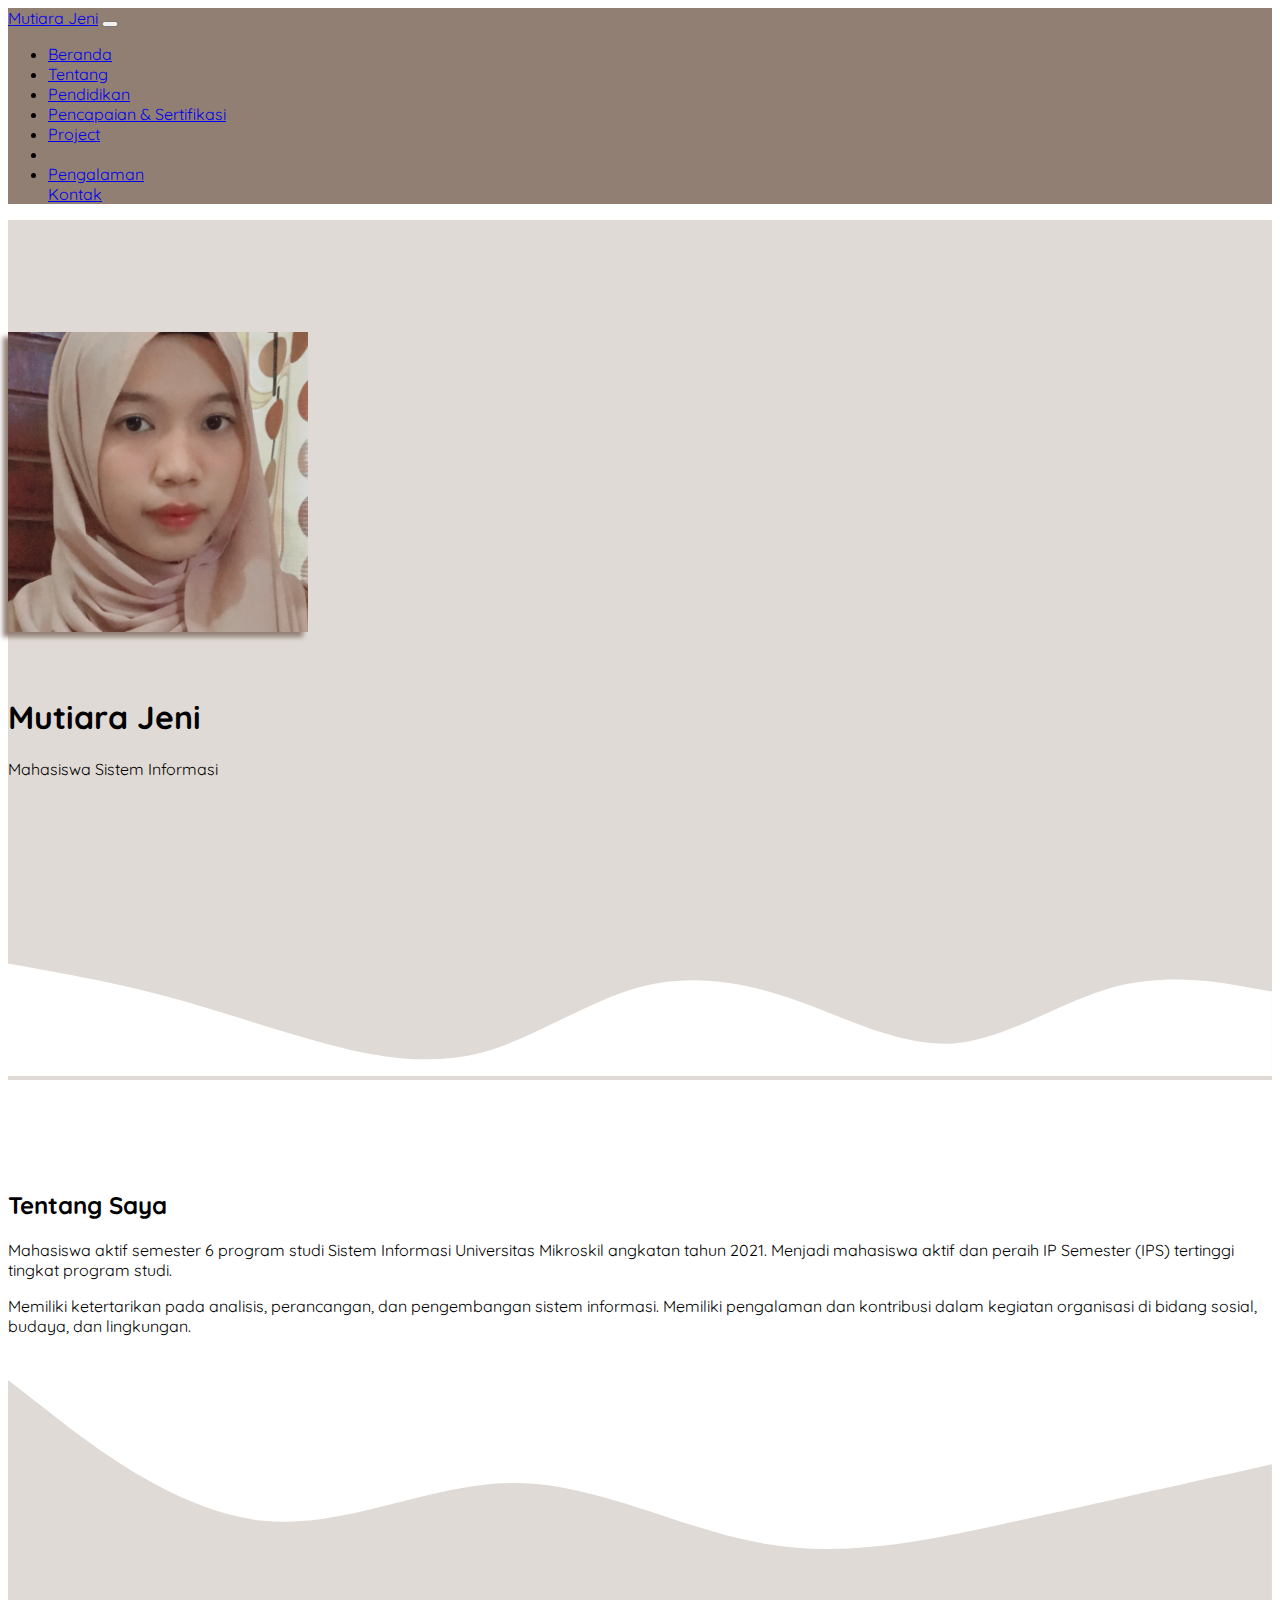
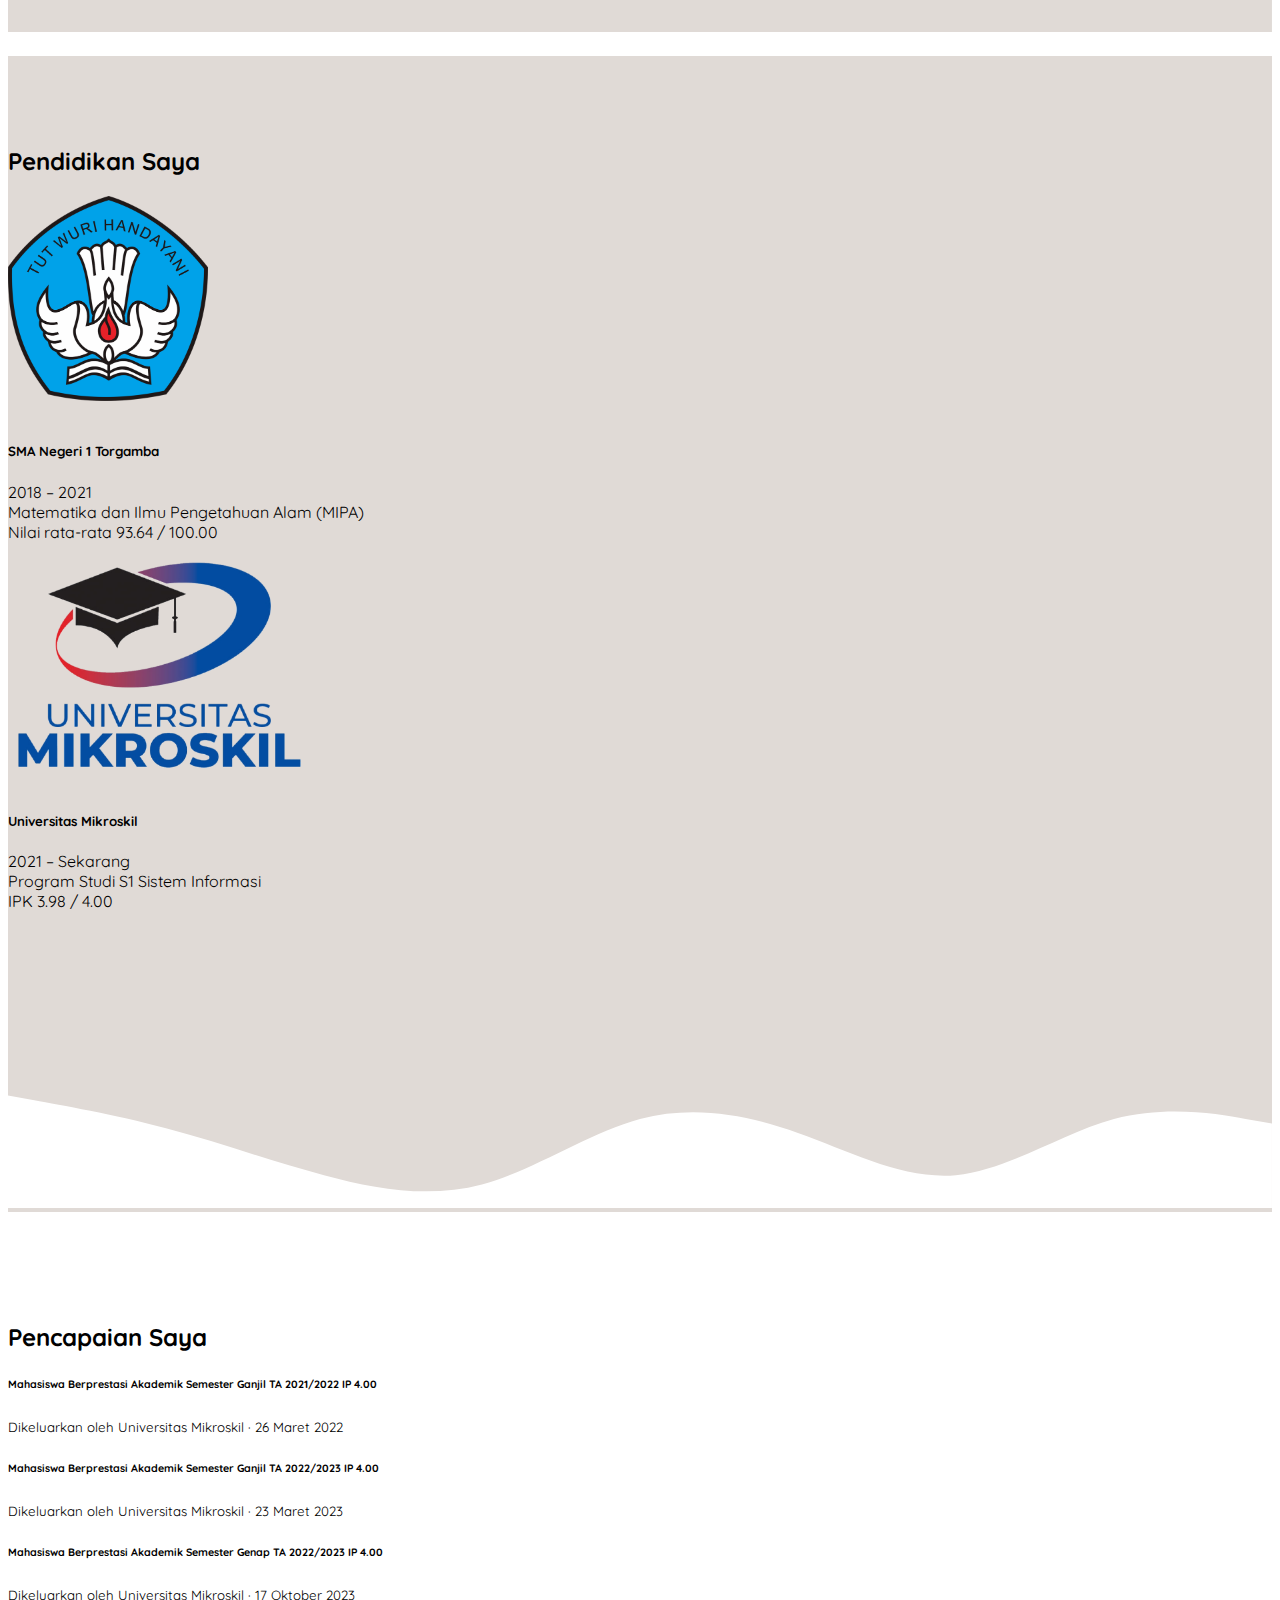
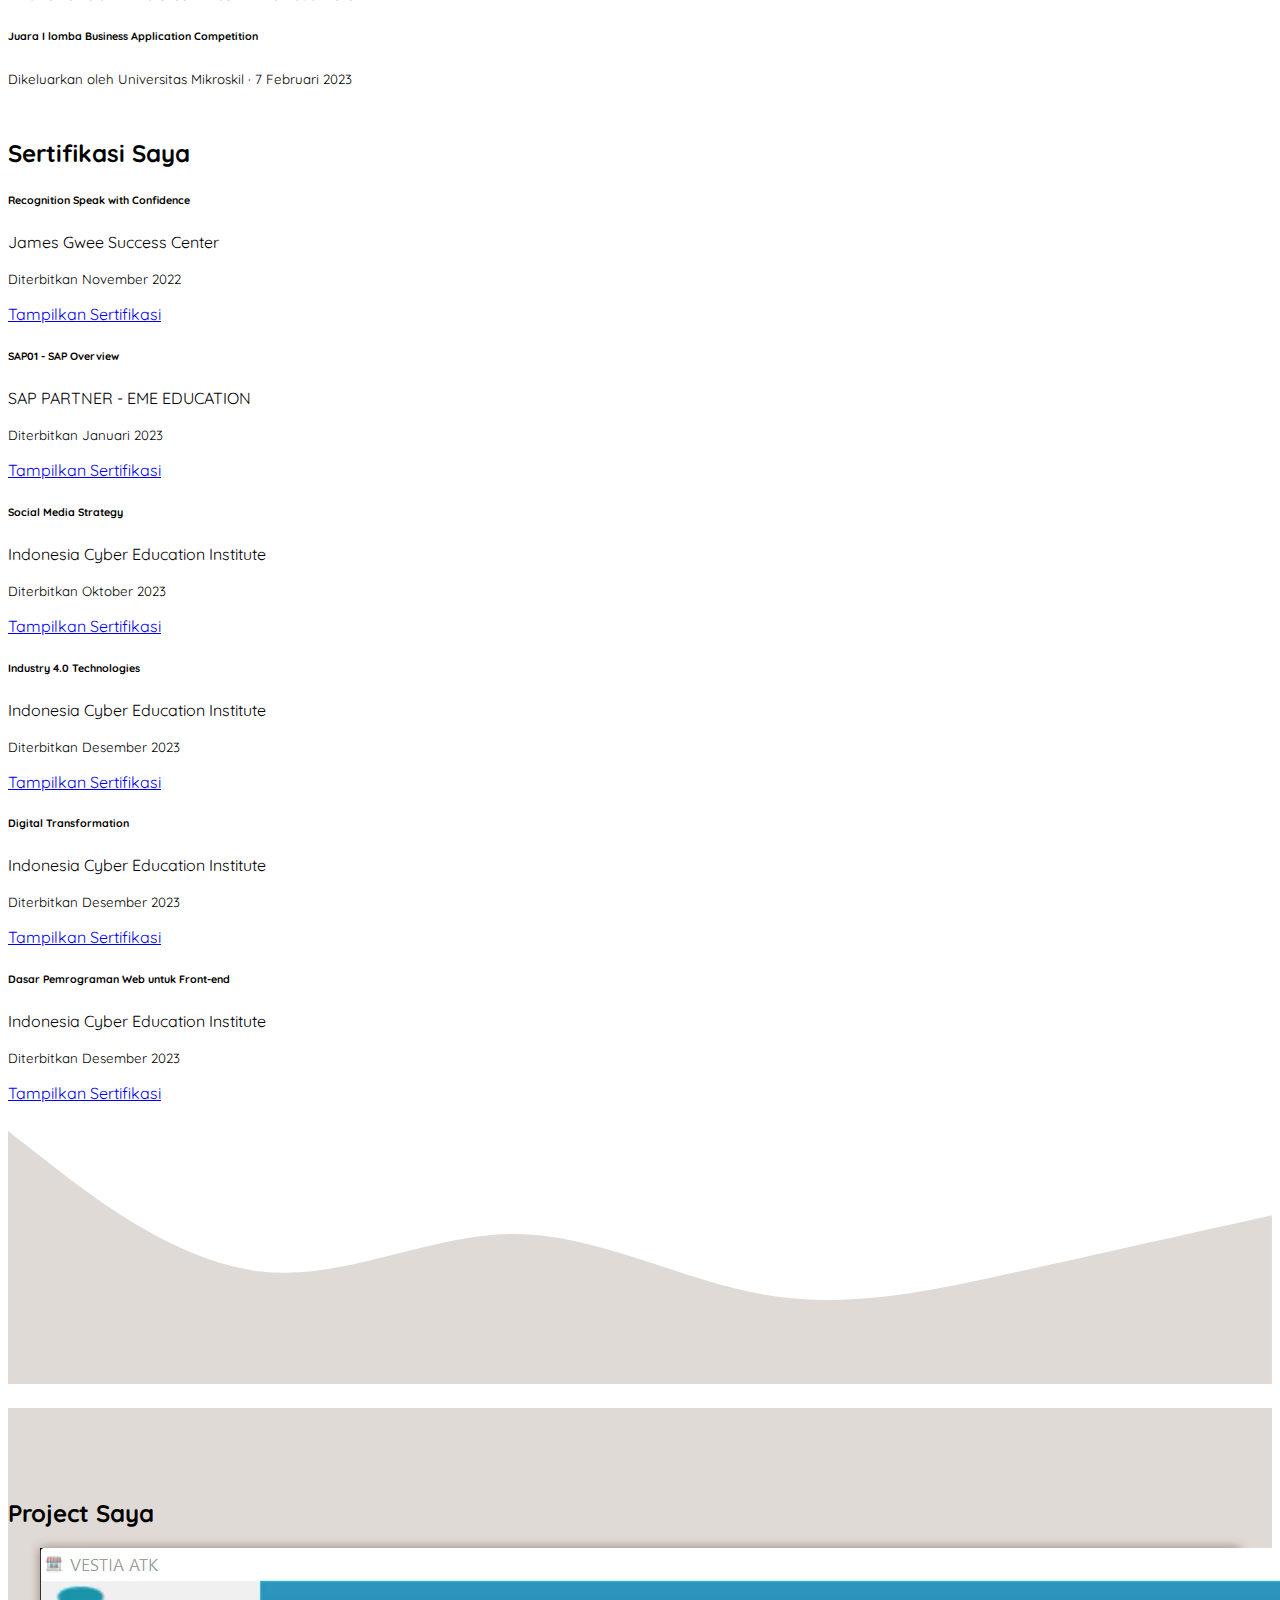
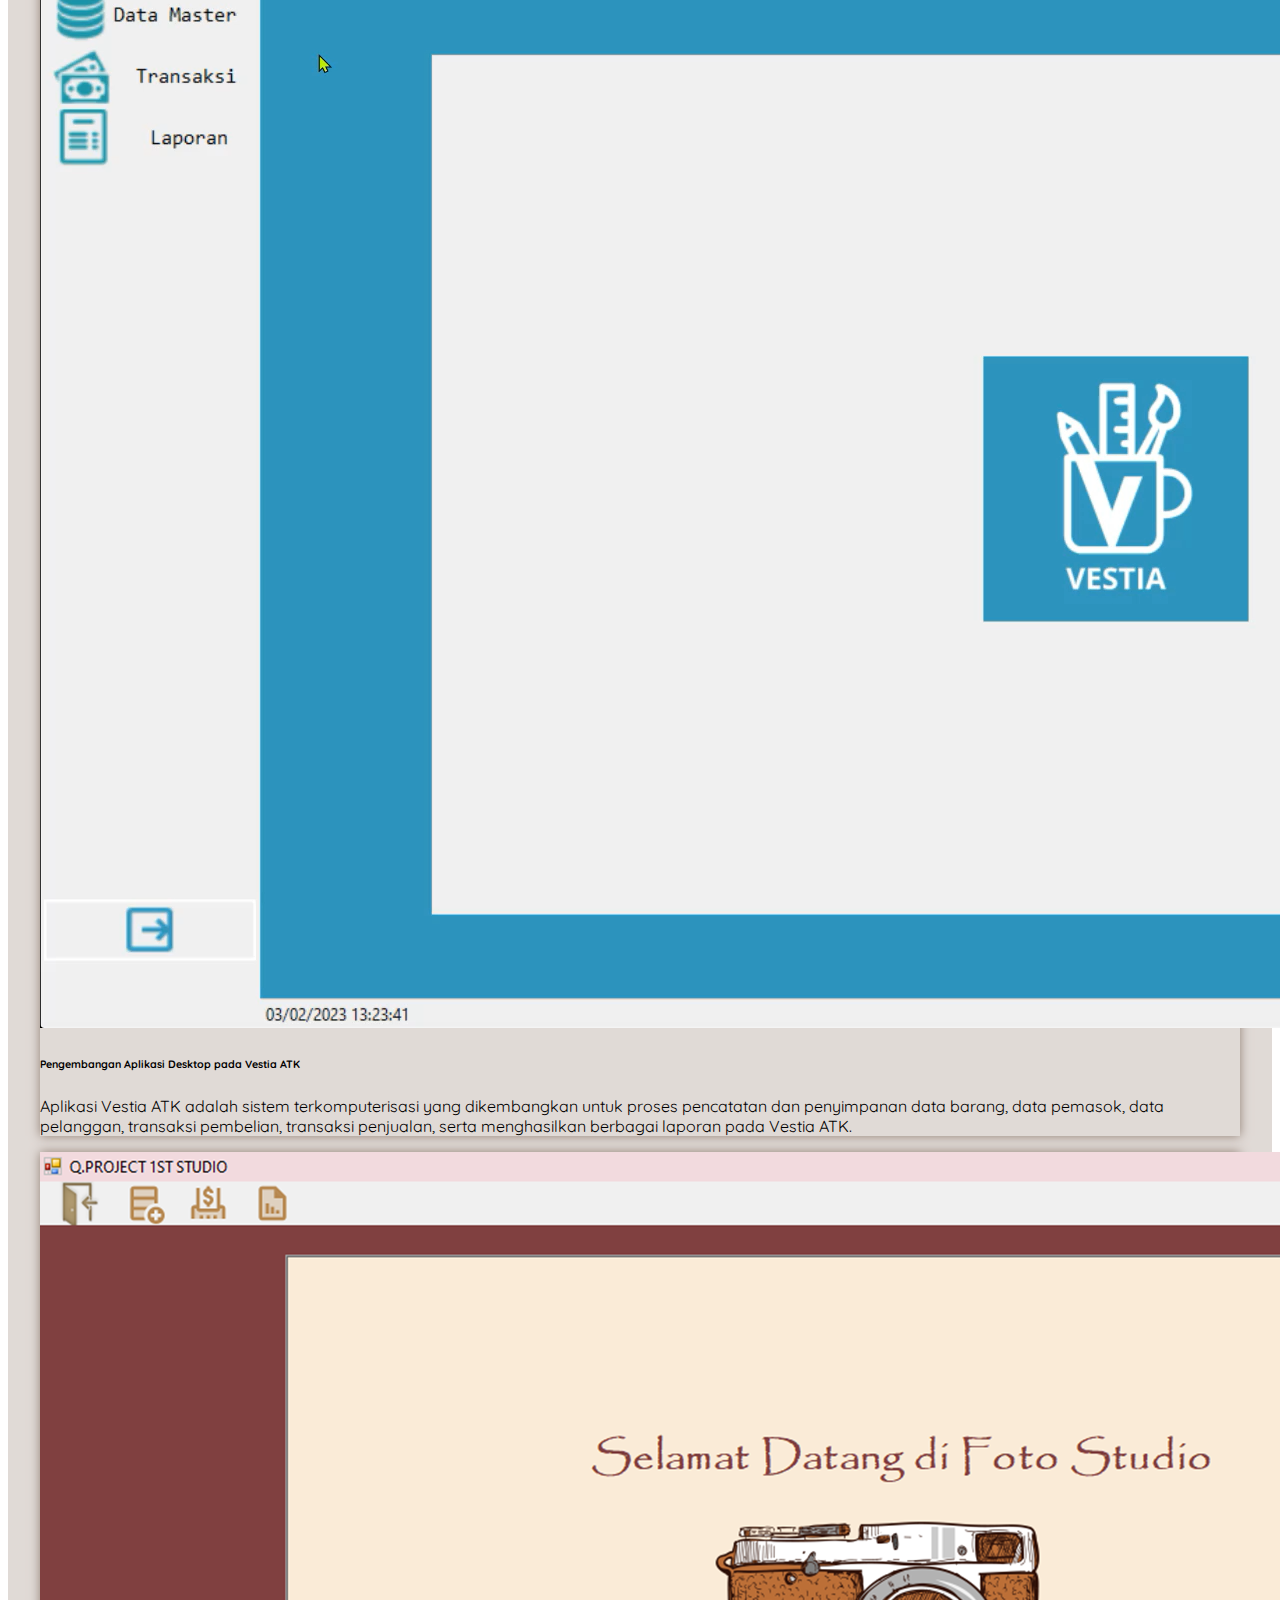
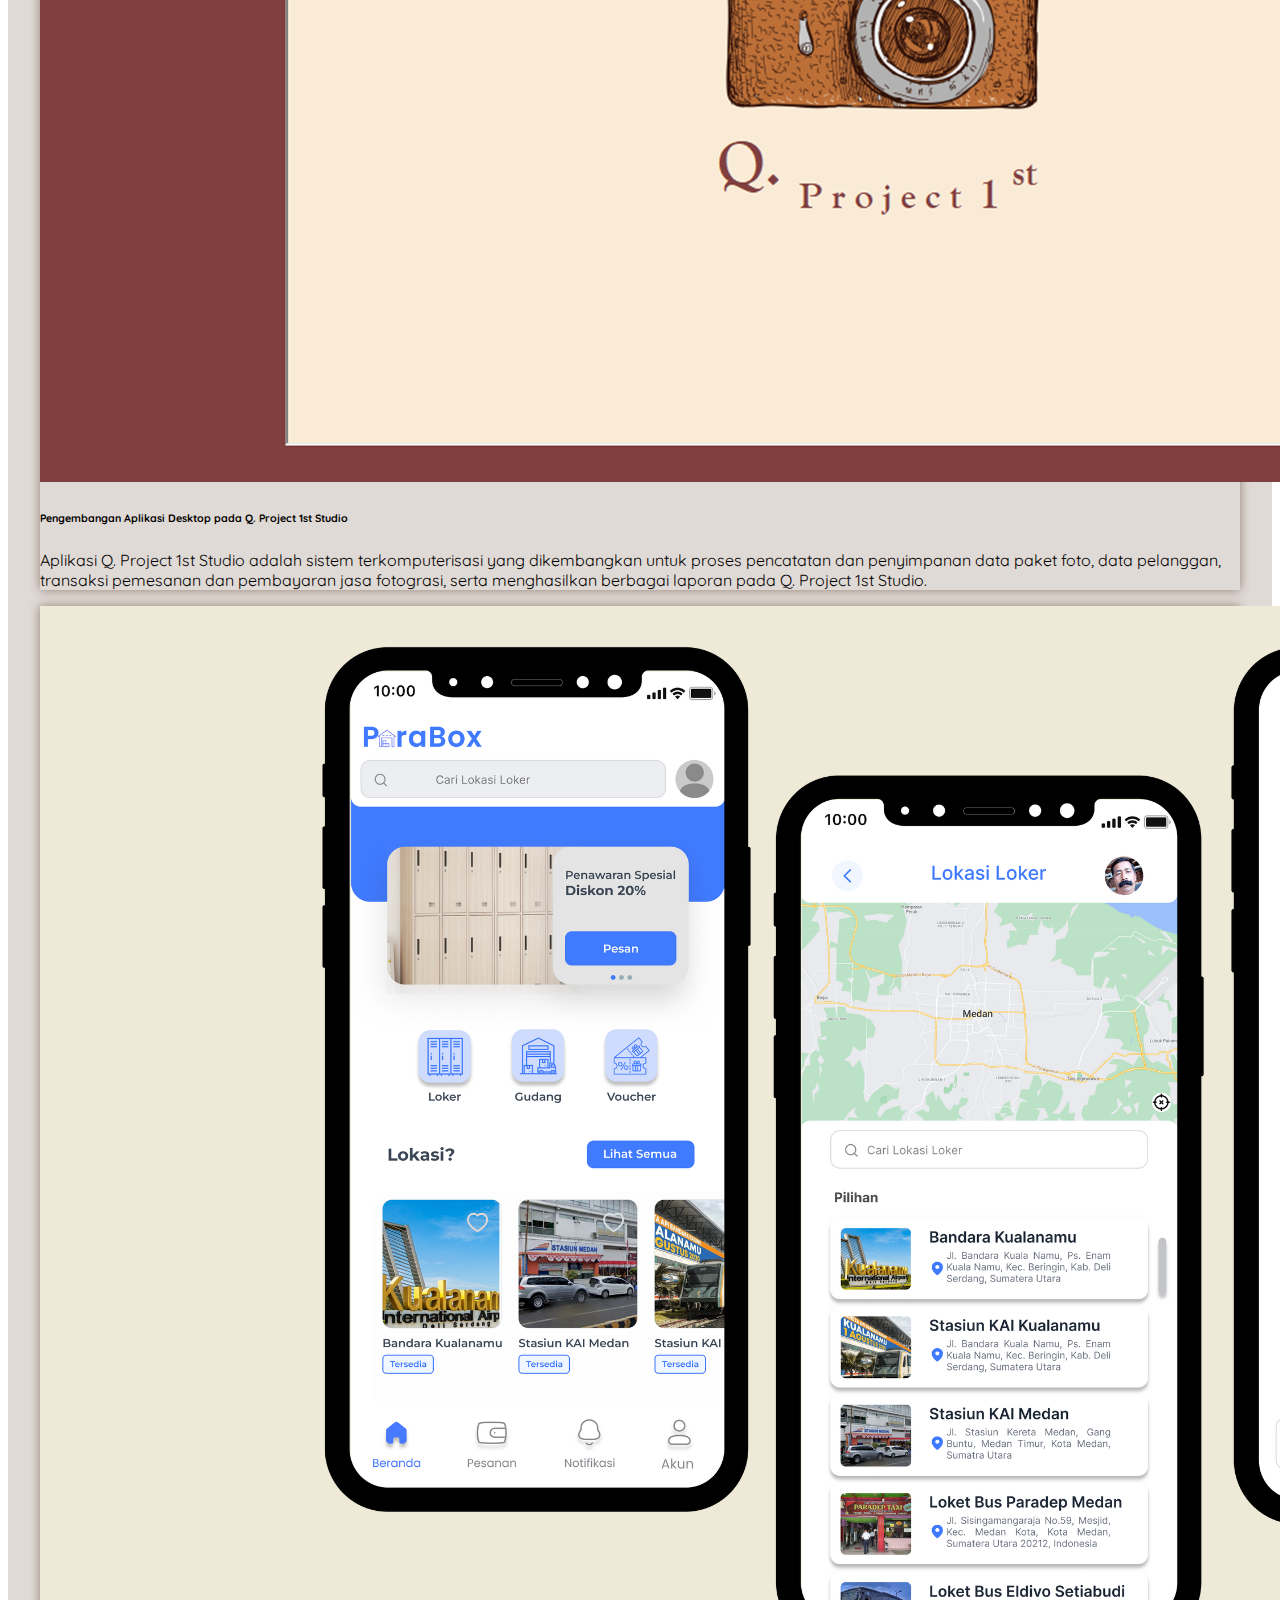
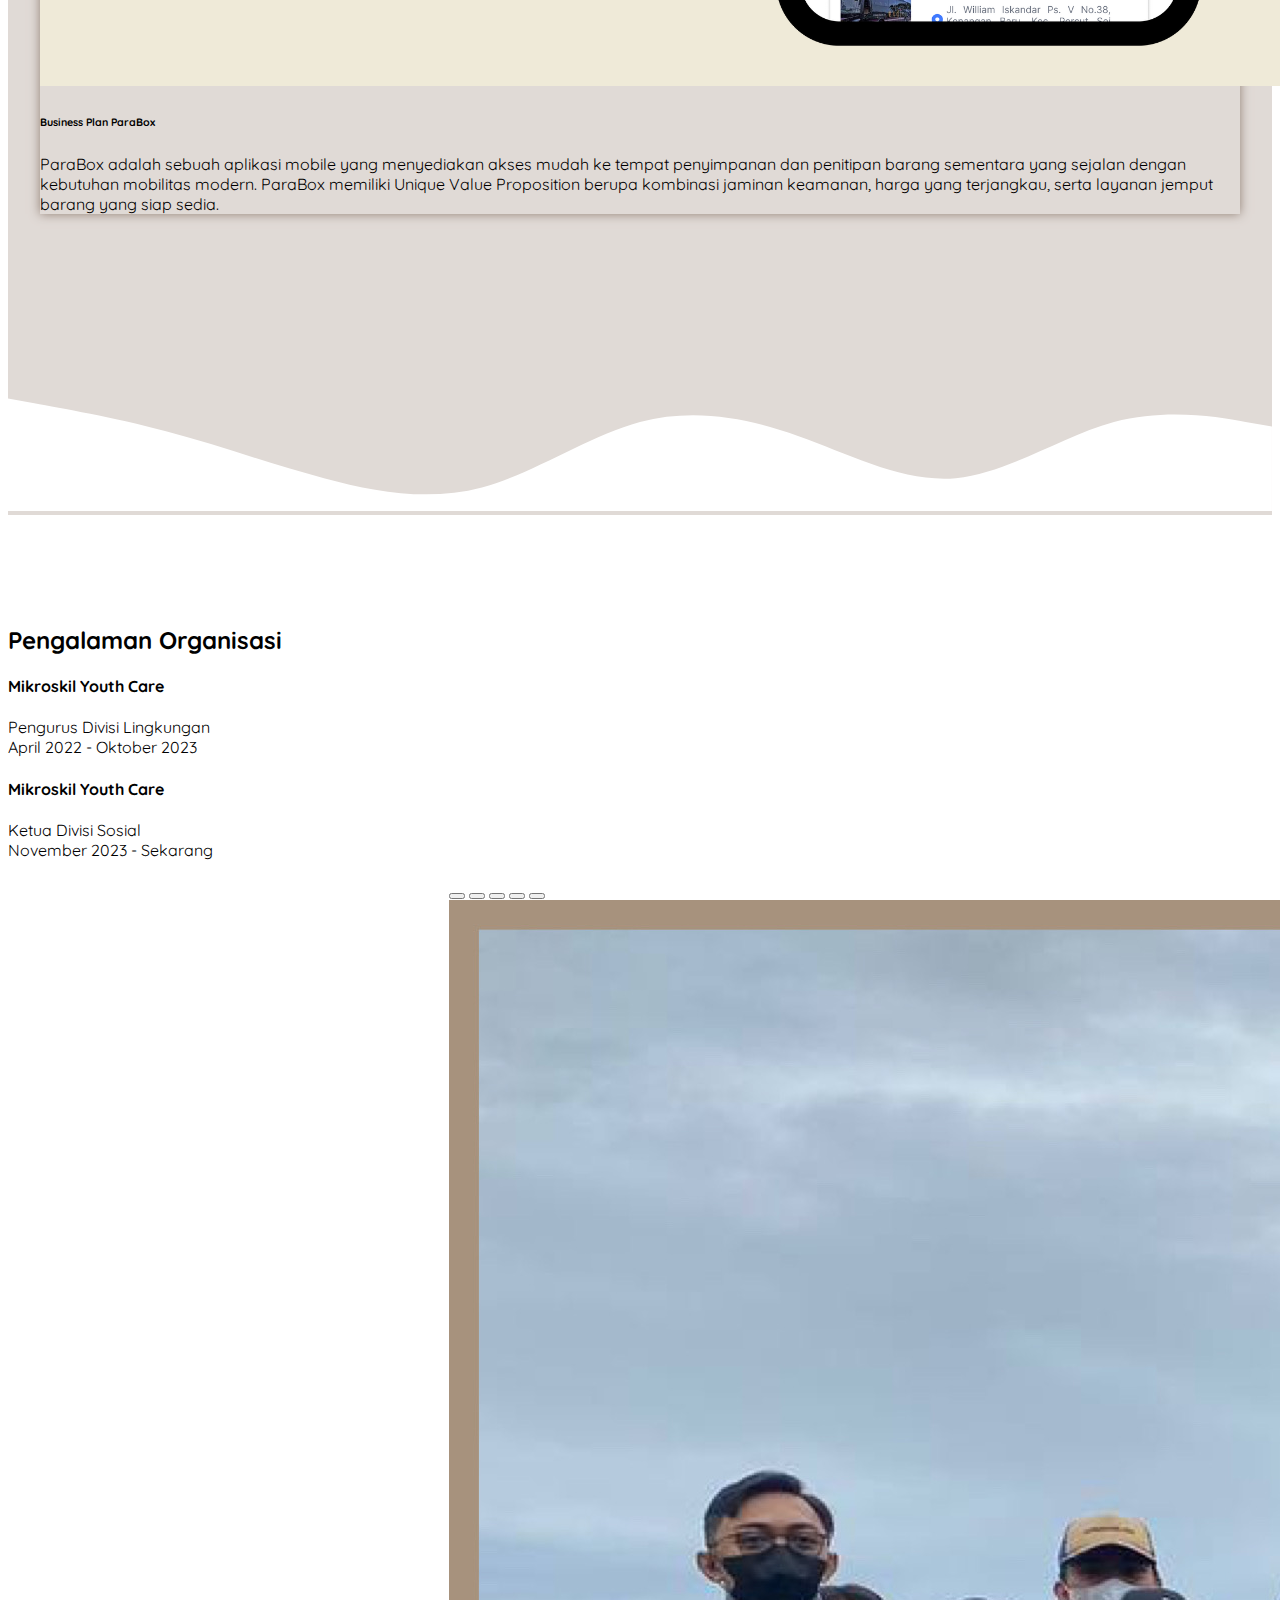
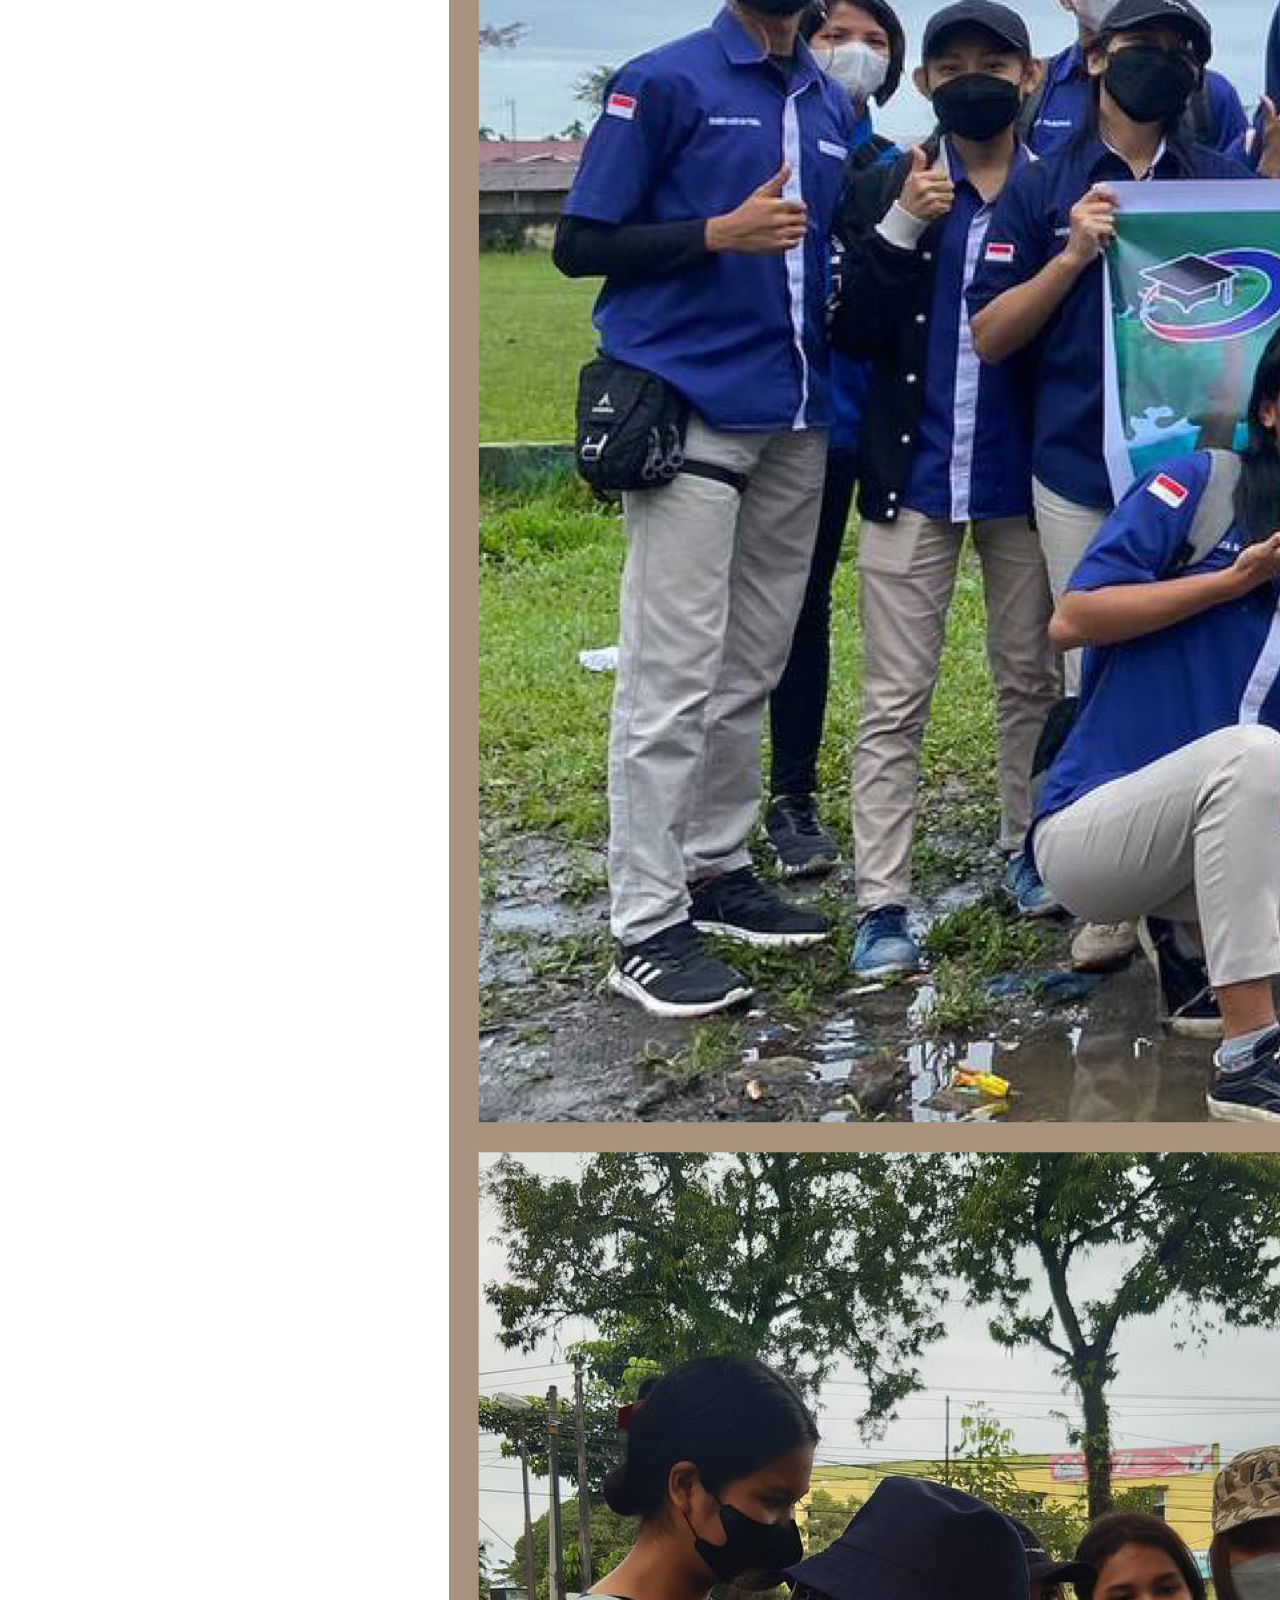
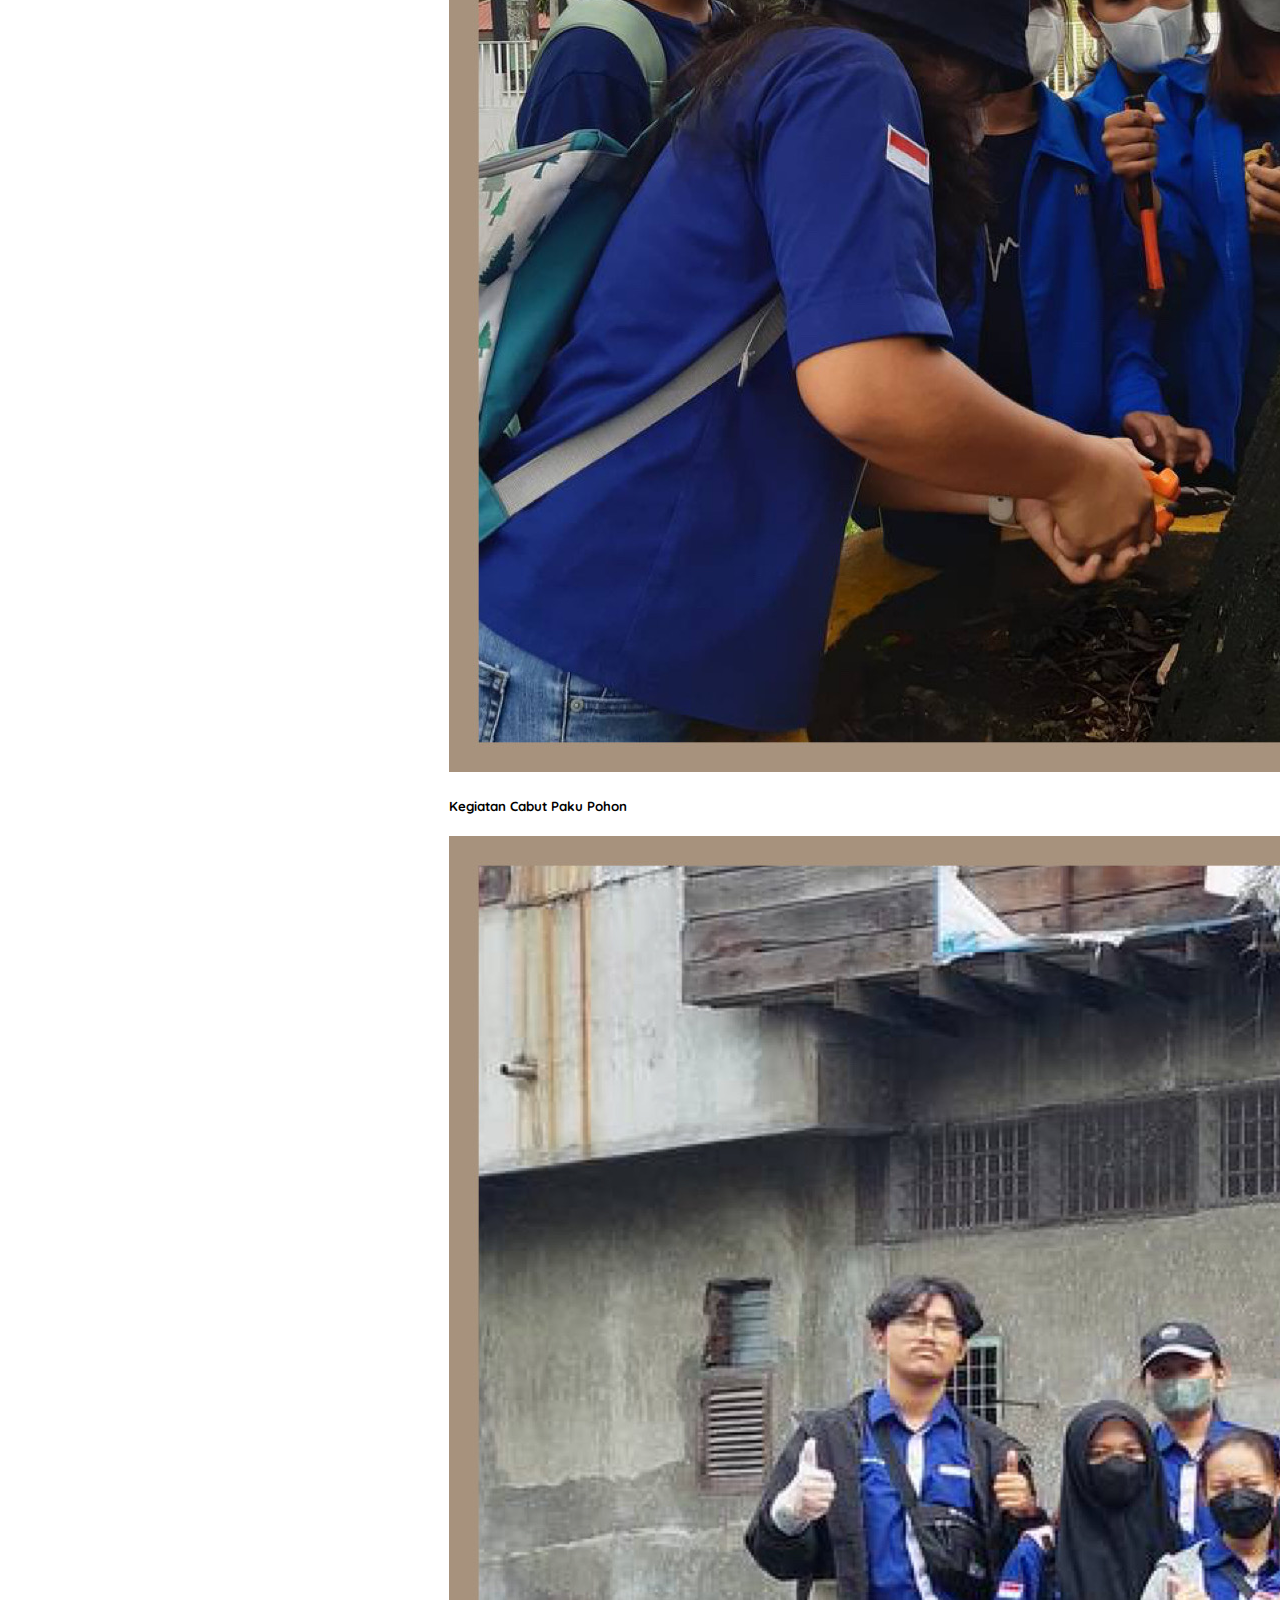
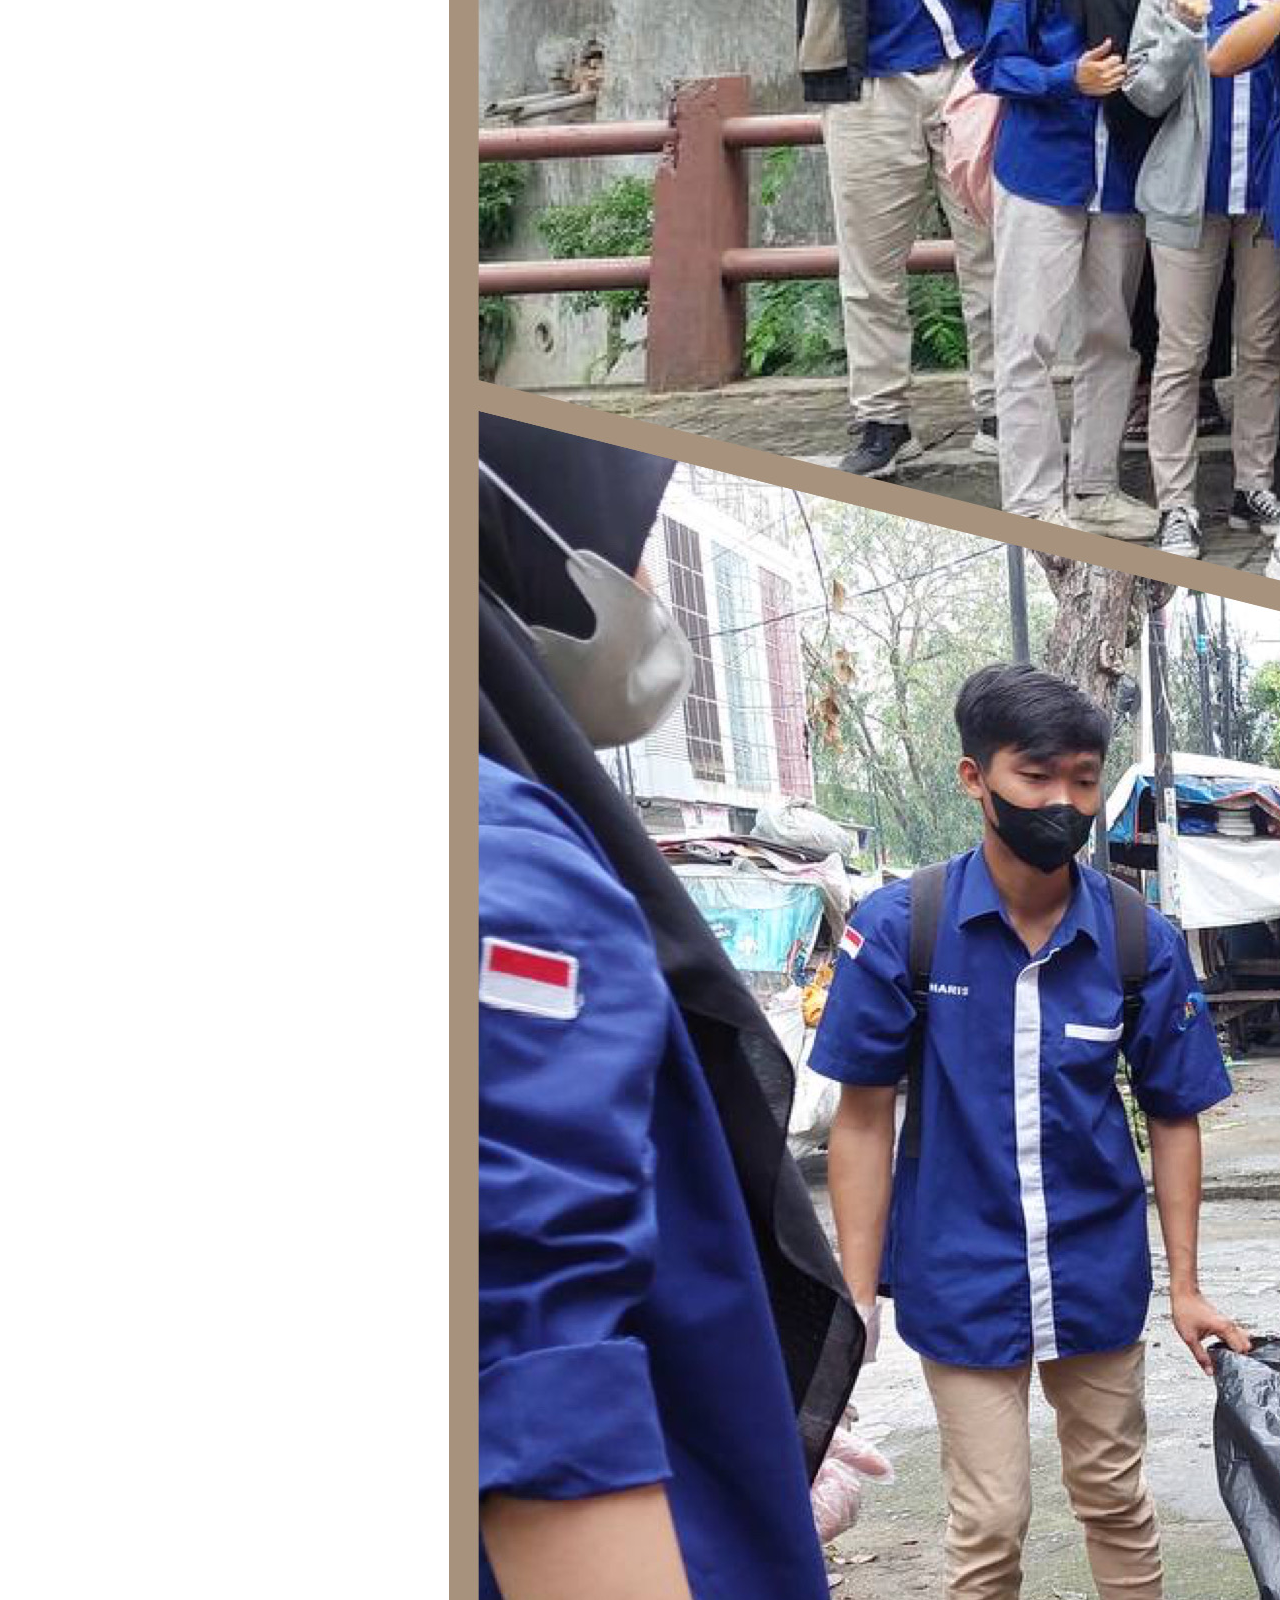
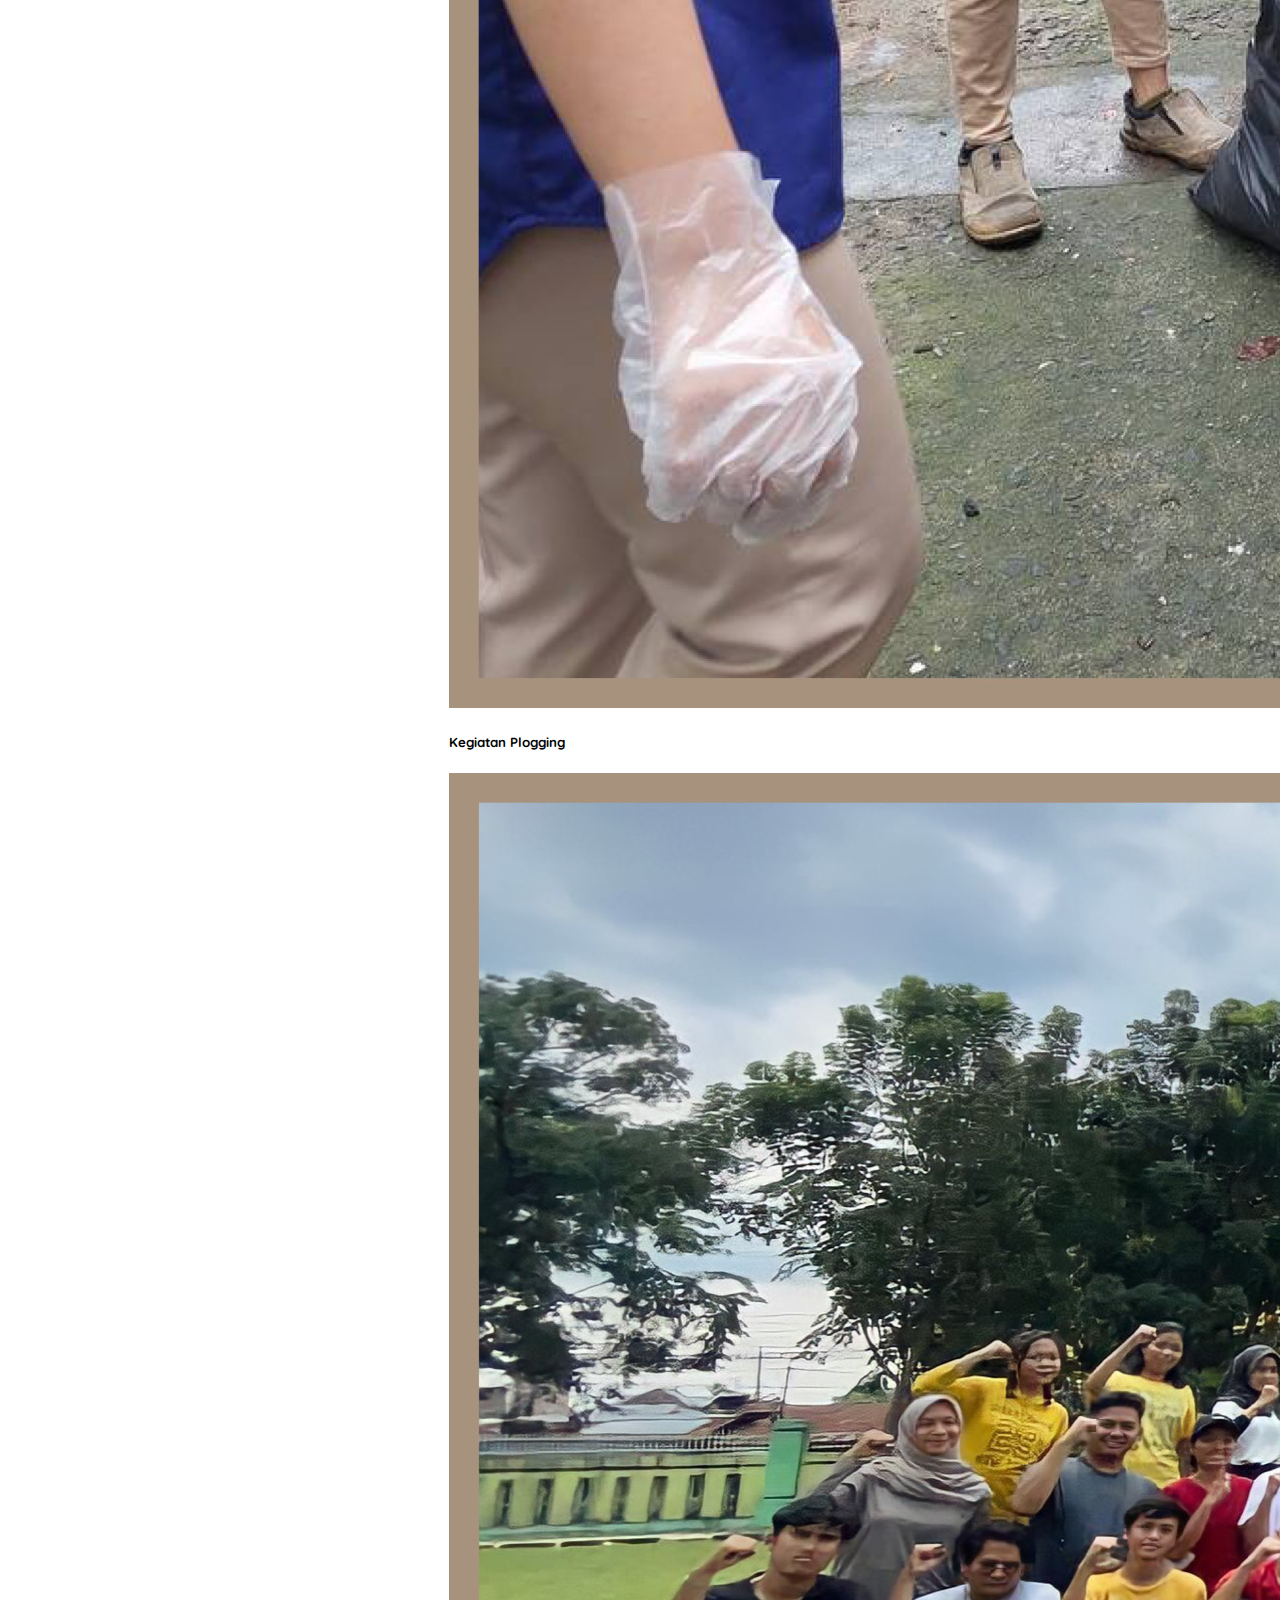
<file: index.html>
<!doctype html>
<html lang="en">

<head>
    <!-- Required meta tags -->
    <meta charset="utf-8">
    <meta name="viewport" content="width=device-width, initial-scale=1">

    <!-- Bootstrap CSS -->
    <link href="https://cdn.jsdelivr.net/npm/bootstrap@5.0.2/dist/css/bootstrap.min.css" rel="stylesheet"
        integrity="sha384-EVSTQN3/azprG1Anm3QDgpJLIm9Nao0Yz1ztcQTwFspd3yD65VohhpuuCOmLASjC" crossorigin="anonymous">

    <title>My Portofolio</title>

    <!-- Bootstrap Icons -->
    <link rel="stylesheet" href="https://cdn.jsdelivr.net/npm/bootstrap-icons@1.11.3/font/bootstrap-icons.min.css">

    <!-- mycss -->
    <link rel="stylesheet" href="style.css">

    <link rel="preconnect" href="https://fonts.googleapis.com">
    <link rel="preconnect" href="https://fonts.gstatic.com" crossorigin>
    <link href="https://fonts.googleapis.com/css2?family=Quicksand:wght@300..700&display=swap" rel="stylesheet">

    <style>
        * {
            font-family: "Quicksand", sans-serif;
        }
    </style>
</head>

<body id="beranda">
    <!-- Navbar -->
    <nav class="navbar navbar-expand-lg navbar-dark shadow-lg fixed-top" style="background-color: #917f74; ">
        <div class="container-fluid">
            <a class="navbar-brand" href="#">Mutiara Jeni</a>
            <button class="navbar-toggler" type="button" data-bs-toggle="collapse" data-bs-target="#navbarNav"
                aria-controls="navbarNav" aria-expanded="false" aria-label="Toggle navigation">
                <span class="navbar-toggler-icon"></span>
            </button>
            <div class="collapse navbar-collapse" id="navbarNav">
                <ul class="navbar-nav ms-auto">
                    <li class="nav-item">
                        <a class="nav-link active" aria-current="page" href="#beranda">Beranda</a>
                    </li>
                    <li class="nav-item">
                        <a class="nav-link" href="#tentang">Tentang</a>
                    </li>
                    <li class="nav-item">
                        <a class="nav-link" href="#pendidikan">Pendidikan</a>
                    </li>
                    <li class="nav-item">
                        <a class="nav-link" href="#pencapaian">Pencapaian & Sertifikasi</a>
                    </li>
                    <li class="nav-item">
                        <a class="nav-link" href="#project">Project</a>
                    </li>
                    <li class="nav-item">
                    <li class="nav-item">
                        <a class="nav-link" href="#pengalaman">Pengalaman</a>
                    </li>
                    <a class="nav-link" href="#kontak">Kontak</a>
                    </li>
                </ul>
            </div>
        </div>
    </nav>
    <!-- Tutup Navbar -->

    <!-- Jumbotron -->
    <section class="background text-center" style="padding-top: 7rem;">
        <img src="img/Jeni.jpg" alt="Jeni" width="300" class="rounded-circle" style="box-shadow: -5px 5px 5px 0px #917f74;">
        <h1 class="display-4"><br>Mutiara Jeni</h1>
        <p class="lead">Mahasiswa Sistem Informasi</p>
        
        <svg xmlns="http://www.w3.org/2000/svg" viewBox="0 0 1440 320">
            <path fill="#ffffff" fill-opacity="1"
                d="M0,192L30,197.3C60,203,120,213,180,229.3C240,245,300,267,360,282.7C420,299,480,309,540,293.3C600,277,660,235,720,218.7C780,203,840,213,900,234.7C960,256,1020,288,1080,282.7C1140,277,1200,235,1260,218.7C1320,203,1380,213,1410,218.7L1440,224L1440,320L1410,320C1380,320,1320,320,1260,320C1200,320,1140,320,1080,320C1020,320,960,320,900,320C840,320,780,320,720,320C660,320,600,320,540,320C480,320,420,320,360,320C300,320,240,320,180,320C120,320,60,320,30,320L0,320Z">
            </path>
        </svg>
    </section>
    <!-- Akhir Jumbotron -->

    <!-- About -->
    <section id="tentang">
        <div class="container">
            <div class="row text-center mb-3">
                <div class="col">
                    <h2><br><br><br>Tentang Saya</h2>
                </div>
            </div>
        </div>
        <div class="row justify-content-center fs-5 text-center">
            <div class="col-md-4">
                <p>Mahasiswa aktif semester 6 program studi Sistem Informasi Universitas Mikroskil angkatan tahun 2021.
                    Menjadi mahasiswa aktif dan peraih IP Semester (IPS) tertinggi tingkat program studi.</p>
            </div>
            <div class="col-md-4">
                <p>Memiliki ketertarikan pada analisis, perancangan, dan pengembangan sistem informasi. Memiliki
                    pengalaman dan kontribusi dalam kegiatan organisasi di bidang sosial, budaya, dan lingkungan.</p>
            </div>
        </div>

        <svg xmlns="http://www.w3.org/2000/svg" viewBox="0 0 1440 320">
            <path fill="#e0dad6" fill-opacity="1"
                d="M0,32L48,69.3C96,107,192,181,288,192C384,203,480,149,576,149.3C672,149,768,203,864,218.7C960,235,1056,213,1152,192C1248,171,1344,149,1392,138.7L1440,128L1440,320L1392,320C1344,320,1248,320,1152,320C1056,320,960,320,864,320C768,320,672,320,576,320C480,320,384,320,288,320C192,320,96,320,48,320L0,320Z">
            </path>
        </svg>

    </section>
    <!-- Akhir About -->

    <!-- Pendidikan -->

    <section id="pendidikan">
        <div class="background text-center">
            <div class="container">
                <div class="row text-center mb-3">
                    <div class="col">
                        <h2><br><br><br>Pendidikan Saya</h2>
                    </div>
                </div>
            </div>
            <div class="row justify-content-center fs-5 text-center">
                <div class="col-md-4">
                    <img src="img/logo1.png" alt="logo1" width="200">
                    <h5 class="card-title"><br>SMA Negeri 1 Torgamba</h5>
                    <p class="card-text">2018 – 2021 <br> Matematika dan Ilmu Pengetahuan Alam (MIPA) <br> Nilai rata-rata
                        93.64 / 100.00</p>
                </div>
                <div class="col-md-4">
                    <img src="img/logo2.png" alt="logo2" width="300">
                    <h5 class="card-title"><br>Universitas Mikroskil</h5>
                    <p class="card-text">2021 – Sekarang <br> Program Studi S1 Sistem Informasi <br> IPK 3.98 / 4.00</p>
                </div>
            </div>

            <svg xmlns="http://www.w3.org/2000/svg" viewBox="0 0 1440 320">
                <path fill="#ffffff" fill-opacity="1"
                    d="M0,192L30,197.3C60,203,120,213,180,229.3C240,245,300,267,360,282.7C420,299,480,309,540,293.3C600,277,660,235,720,218.7C780,203,840,213,900,234.7C960,256,1020,288,1080,282.7C1140,277,1200,235,1260,218.7C1320,203,1380,213,1410,218.7L1440,224L1440,320L1410,320C1380,320,1320,320,1260,320C1200,320,1140,320,1080,320C1020,320,960,320,900,320C840,320,780,320,720,320C660,320,600,320,540,320C480,320,420,320,360,320C300,320,240,320,180,320C120,320,60,320,30,320L0,320Z">
                </path>
            </svg>
        </div>
    </section>
    <!-- Akhir Pendidikan -->

    <!-- Pencapaian -->
    <section id="pencapaian">
        <div class="container">
            <div class="row text-center mb-3">
                <div class="col">
                    <h2><br><br><br>Pencapaian Saya</h2>
                </div>
            </div>
        </div>
        <div class="row justify-content-center">
            <div class="card mb-3" style="max-width: 540px;">
                <div class="row g-0">
                    <div class="col-md-8">
                        <div class="card-body">
                            <h6 class="card-title">
                                Mahasiswa Berprestasi Akademik Semester Ganjil TA 2021/2022 IP 4.00</h6>
                            <p class="card-text"><small class="text-muted">Dikeluarkan oleh Universitas Mikroskil · 26
                                    Maret 2022
                                </small></p>
                        </div>
                    </div>
                </div>
            </div>

            <div class="card mb-3" style="max-width: 540px;">
                <div class="row g-0">
                    <div class="col-md-8">
                        <div class="card-body">
                            <h6 class="card-title"> Mahasiswa Berprestasi Akademik Semester Ganjil TA 2022/2023 IP 4.00
                            </h6>
                            <p class="card-text"><small class="text-muted">Dikeluarkan oleh Universitas Mikroskil · 23
                                    Maret 2023
                                </small></p>
                        </div>
                    </div>
                </div>
            </div>

            <div class="card mb-3" style="max-width: 540px;">
                <div class="row g-0">
                    <div class="col-md-8">
                        <div class="card-body">
                            <h6 class="card-title">
                                Mahasiswa Berprestasi Akademik Semester Genap TA 2022/2023 IP 4.00</h6>
                            <p class="card-text"><small class="text-muted">Dikeluarkan oleh Universitas Mikroskil · 17
                                    Oktober 2023
                                </small></p>
                        </div>
                    </div>
                </div>
            </div>

            <div class="card mb-3" style="max-width: 540px;">
                <div class="row g-0">
                    <div class="col-md-8">
                        <div class="card-body">
                            <h6 class="card-title">
                                Juara I lomba Business Application Competition</h6>
                            <p class="card-text"><small class="text-muted">Dikeluarkan oleh Universitas Mikroskil · 7
                                    Februari 2023
                                </small></p>
                        </div>
                    </div>
                </div>
            </div>

        </div>

        <div class="row text-center mb-3">
            <div class="col">
                <h2><br>Sertifikasi Saya</h2>
            </div>
        </div>

        <div class="row justify-content-center">
            <div class="card text-center" style="width: 18rem;">
                <div class="card-body">
                    <h6 class="card-title">Recognition Speak with Confidence</h6>
                    <p class="card-text">James Gwee Success Center</p>
                    <p class="card-text"><small class="text-muted">Diterbitkan November 2022</small></p>
                    <a href="https://drive.google.com/file/d/169rBB9D_R5w59JZKcwg3aSyw_9bvFEZq/view?usp=drive_link"
                        class="btn btn-outline-secondary">Tampilkan Sertifikasi</a>
                </div>
            </div>

            <div class="card text-center" style="width: 18rem;">
                <div class="card-body">
                    <h6 class="card-title">SAP01 - SAP Overview</h6>
                    <p class="card-text">SAP PARTNER - EME EDUCATION</p>
                    <p class="card-text"><small class="text-muted">Diterbitkan Januari 2023</small></p>
                    <a href="https://drive.google.com/file/d/1oCXRwKxFOT4khxnoVRFdjrGptW1re2xb/view?usp=drive_link"
                        class="btn btn-outline-secondary">Tampilkan Sertifikasi</a>
                </div>
            </div>

            <div class="card text-center" style="width: 18rem;">
                <div class="card-body">
                    <h6 class="card-title">Social Media Strategy</h6>
                    <p class="card-text">Indonesia Cyber Education Institute</p>
                    <p class="card-text"><small class="text-muted">Diterbitkan Oktober 2023</small></p>
                    <a href="https://sertifikat.icei.ac.id/74ee788f-249f-4e7e-ad17-42f9926cd8a8#gs.0srjlk"
                        class="btn btn-outline-secondary">Tampilkan Sertifikasi</a>
                </div>
            </div>

            <div class="card text-center" style="width: 18rem;">
                <div class="card-body">
                    <h6 class="card-title">Industry 4.0 Technologies</h6>
                    <p class="card-text">Indonesia Cyber Education Institute</p>
                    <p class="card-text"><small class="text-muted">Diterbitkan Desember 2023</small></p>
                    <a href="https://sertifikat.icei.ac.id/c23f4cc8-04e0-4cea-9456-b6ac041e0116#gs.2j82u2"
                        class="btn btn-outline-secondary">Tampilkan Sertifikasi</a>
                </div>
            </div>

            <div class="card text-center" style="width: 18rem;">
                <div class="card-body">
                    <h6 class="card-title">Digital Transformation</h6>
                    <p class="card-text">Indonesia Cyber Education Institute</p>
                    <p class="card-text"><small class="text-muted">Diterbitkan Desember 2023</small></p>
                    <a href="https://sertifikat.icei.ac.id/ef2b7ab9-9715-4923-a905-d106164d5d05#gs.2j7vnb"
                        class="btn btn-outline-secondary">Tampilkan Sertifikasi</a>
                </div>
            </div>

            <div class="card text-center" style="width: 18rem;">
                <div class="card-body">
                    <h6 class="card-title">Dasar Pemrograman Web untuk Front-end</h6>
                    <p class="card-text">Indonesia Cyber Education Institute</p>
                    <p class="card-text"><small class="text-muted">Diterbitkan Desember 2023</small></p>
                    <a href="https://sertifikat.icei.ac.id/543c3b88-7eb4-48f8-835e-335d6374bcb1#gs.2m6kq9"
                        class="btn btn-outline-secondary">Tampilkan Sertifikasi</a>
                </div>
            </div>

        </div>

        <svg xmlns="http://www.w3.org/2000/svg" viewBox="0 0 1440 320">
            <path fill="#e0dad6" fill-opacity="1"
                d="M0,32L48,69.3C96,107,192,181,288,192C384,203,480,149,576,149.3C672,149,768,203,864,218.7C960,235,1056,213,1152,192C1248,171,1344,149,1392,138.7L1440,128L1440,320L1392,320C1344,320,1248,320,1152,320C1056,320,960,320,864,320C768,320,672,320,576,320C480,320,384,320,288,320C192,320,96,320,48,320L0,320Z">
            </path>
        </svg>

    </section>
    <!-- Akhir Pencapaian -->

    <!-- Project -->
    <section id="project">
        <div class="background text-center">
            <div class="container">
                <div class="row text-center mb-3">
                    <div class="col">
                        <h2><br><br><br>Project Saya</h2>
                    </div>
                </div>
            </div>
            
            <div class="cards">
                <div class="row justify-content-center">
                    <div class="col-md-4 mb-3">
                        <div class="card h-100" style="box-shadow: 0px 0px 10px 0px #917f74;">
                            <img src="img/VestiaATK.png" class="card-img-top" alt="...">
                            <div class="card-body">
                                <h6 class="card-title">Pengembangan Aplikasi Desktop pada Vestia ATK</h6>
                                <p class="card-text">Aplikasi Vestia ATK adalah sistem terkomputerisasi yang dikembangkan untuk
                                    proses pencatatan dan penyimpanan data barang, data pemasok, data pelanggan, transaksi
                                    pembelian, transaksi penjualan, serta menghasilkan berbagai laporan pada Vestia ATK.</p>
                            </div>
                        </div>
                    </div>
        
                    <div class="col-md-4 mb-3">
                        <div class="card h-100" style="box-shadow: 0px 0px 10px 0px #917f74;">
                            <img src="img/QProject.png" class="card-img-top" alt="...">
                            <div class="card-body">
                                <h6 class="card-title">Pengembangan Aplikasi Desktop pada Q. Project 1st Studio</h6>
                                <p class="card-text">Aplikasi Q. Project 1st Studio adalah sistem terkomputerisasi yang
                                    dikembangkan untuk proses pencatatan dan penyimpanan data paket foto, data pelanggan,
                                    transaksi pemesanan dan pembayaran jasa fotograsi, serta menghasilkan berbagai laporan pada
                                    Q. Project 1st Studio.</p>
                            </div>
                        </div>
                    </div>
        
                    <div class="col-md-4 mb-3">
                        <div class="card h-100" style="box-shadow: 0px 0px 10px 0px #917f74;">
                            <img src="img/ParaBox.png" class="card-img-top" alt="...">
                            <div class="card-body">
                                <h6 class="card-title">Business Plan ParaBox</h6>
                                <p class="card-text">ParaBox adalah sebuah aplikasi mobile yang menyediakan akses mudah ke
                                    tempat penyimpanan dan penitipan barang sementara yang sejalan dengan kebutuhan mobilitas
                                    modern. ParaBox memiliki Unique Value Proposition berupa kombinasi jaminan keamanan, harga
                                    yang terjangkau, serta layanan jemput barang yang siap sedia.</p>
                            </div>
                        </div>
                    </div>
        
                </div>
            </div>
    
            <svg xmlns="http://www.w3.org/2000/svg" viewBox="0 0 1440 320">
                <path fill="#ffffff" fill-opacity="1"
                    d="M0,192L30,197.3C60,203,120,213,180,229.3C240,245,300,267,360,282.7C420,299,480,309,540,293.3C600,277,660,235,720,218.7C780,203,840,213,900,234.7C960,256,1020,288,1080,282.7C1140,277,1200,235,1260,218.7C1320,203,1380,213,1410,218.7L1440,224L1440,320L1410,320C1380,320,1320,320,1260,320C1200,320,1140,320,1080,320C1020,320,960,320,900,320C840,320,780,320,720,320C660,320,600,320,540,320C480,320,420,320,360,320C300,320,240,320,180,320C120,320,60,320,30,320L0,320Z">
                </path>
            </svg>
        </div>
    </section>
    <!-- Akhir Project -->

    <!-- Pengalaman -->
    <section id="pengalaman">
        <div class="container">
            <div class="row text-center mb-3">
                <div class="col">
                    <h2><br><br><br>Pengalaman Organisasi</h2>
                </div>
            </div>

        </div>

        <div class="row justify-content-center fs-5 text-center">
            <div class="col-md-4">
                <h4>Mikroskil Youth Care</h4>
                <p>Pengurus Divisi Lingkungan <br> April 2022 - Oktober 2023</p>
            </div>
            <div class="col-md-4">
                <h4>Mikroskil Youth Care</h4>
                <p>Ketua Divisi Sosial <br> November 2023 - Sekarang</p>
            </div>
        </div>

        <div class="slide">
            <div id="carouselExampleCaptions" class="carousel slide" data-bs-ride="carousel">
                <div class="carousel-indicators">
                  <button type="button" data-bs-target="#carouselExampleCaptions" data-bs-slide-to="0" class="active" aria-current="true" aria-label="Slide 1"></button>
                  <button type="button" data-bs-target="#carouselExampleCaptions" data-bs-slide-to="1" aria-label="Slide 2"></button>
                  <button type="button" data-bs-target="#carouselExampleCaptions" data-bs-slide-to="2" aria-label="Slide 3"></button>
                  <button type="button" data-bs-target="#carouselExampleCaptions" data-bs-slide-to="3" aria-label="Slide 4"></button>
                  <button type="button" data-bs-target="#carouselExampleCaptions" data-bs-slide-to="4" aria-label="Slide 5"></button>
                </div>
                <div class="carousel-inner ">
                  <div class="carousel-item active">
                    <img src="img/Organisasi1.jpg" class="d-block w-100" alt="...">
                    <div class="carousel-caption d-none d-md-block">
                      <h5>Kegiatan Cabut Paku Pohon</h5>
                    </div>
                  </div>
                  
                  <div class="carousel-item">
                    <img src="img/Organisasi2.jpg" class="d-block w-100" alt="...">
                    <div class="carousel-caption d-none d-md-block">
                      <h5>Kegiatan Plogging</h5>
                    </div>
                  </div>

                  <div class="carousel-item">
                    <img src="img/Organisasi3.jpg" class="d-block w-100" alt="...">
                    <div class="carousel-caption d-none d-md-block">
                      <h5>Kegiatan Outbound</h5>
                    </div>
                  </div>

                  <div class="carousel-item">
                    <img src="img/Organisasi4.jpg" class="d-block w-100" alt="...">
                    <div class="carousel-caption d-none d-md-block">
                      <h5>Kegiatan Berbagi Takjil dan Buka Bersama</h5>
                    </div>
                  </div>

                  <div class="carousel-item">
                    <img src="img/Organisasi5.jpg" class="d-block w-100" alt="...">
                    <div class="carousel-caption d-none d-md-block">
                      <h5>Kegiatan Malam Keakraban</h5>
                    </div>
                  </div>
                </div>
                <button class="carousel-control-prev" type="button" data-bs-target="#carouselExampleCaptions" data-bs-slide="prev">
                  <span class="carousel-control-prev-icon" aria-hidden="true"></span>
                  <span class="visually-hidden">Previous</span>
                </button>
                <button class="carousel-control-next" type="button" data-bs-target="#carouselExampleCaptions" data-bs-slide="next">
                  <span class="carousel-control-next-icon" aria-hidden="true"></span>
                  <span class="visually-hidden">Next</span>
                </button>
              </div>
            </div>
        </div>
        
        <svg xmlns="http://www.w3.org/2000/svg" viewBox="0 0 1440 320">
            <path fill="#e0dad6" fill-opacity="1"
                d="M0,32L48,69.3C96,107,192,181,288,192C384,203,480,149,576,149.3C672,149,768,203,864,218.7C960,235,1056,213,1152,192C1248,171,1344,149,1392,138.7L1440,128L1440,320L1392,320C1344,320,1248,320,1152,320C1056,320,960,320,864,320C768,320,672,320,576,320C480,320,384,320,288,320C192,320,96,320,48,320L0,320Z">
            </path>
        </svg>
    </section>
    <!-- Akhir Pengalaman -->

    <!-- Kontak -->
    <section id="kontak">
        <div class="background">
            <div class="container">
                <div class="row text-center mb-3">
                    <div class="col">
                        <h2><br>Kontak Saya</h2>
                    </div>
                </div>
            </div>
    
            <div class="kontak">
                <div class="form-floating mb-3">
                    <input type="text" class="form-control" id="floatingInput" placeholder="Enter Movie URL">
                    <label for="floatingInput">Nama Lengkap</label>
                </div>
    
                <div class="form-floating mb-3">
                    <input type="text" class="form-control" id="floatingInput" placeholder="Enter Movie URL">
                    <label for="floatingInput">Email</label>
                </div>
    
                <div class="form-floating">
                    <textarea class="form-control" placeholder="Leave a comment here" id="floatingTextarea"></textarea>
                    <label for="floatingTextarea">Pesan</label>
                </div>
    
                <div class="mybtns">
                    <button type="button" class="btn btn-secondary">Kirim</button>
                </div>
            </div>
    
            <svg xmlns="http://www.w3.org/2000/svg" viewBox="0 0 1440 320">
                <path fill="#917f74" fill-opacity="1"
                    d="M0,128L26.7,117.3C53.3,107,107,85,160,112C213.3,139,267,213,320,256C373.3,299,427,309,480,304C533.3,299,587,277,640,256C693.3,235,747,213,800,213.3C853.3,213,907,235,960,229.3C1013.3,224,1067,192,1120,202.7C1173.3,213,1227,267,1280,245.3C1333.3,224,1387,128,1413,80L1440,32L1440,320L1413.3,320C1386.7,320,1333,320,1280,320C1226.7,320,1173,320,1120,320C1066.7,320,1013,320,960,320C906.7,320,853,320,800,320C746.7,320,693,320,640,320C586.7,320,533,320,480,320C426.7,320,373,320,320,320C266.7,320,213,320,160,320C106.7,320,53,320,27,320L0,320Z">
                </path>
            </svg>
        </div>
    </section>
    <!-- Akhir Kontak -->

    <!-- Footer -->
    <footer class="text-white text-center p-3" style="background-color: #917f74; ">
        <p>
            Created by <i class="bi bi-linkedin"></i> <a href="https://www.linkedin.com/in/mutiara-jeni-7b660b288/"
                class="text-white fw-bold"> Mutiara Jeni</a>
        </p>
    </footer>
    <!-- Akhir Footer -->

    <script src="https://cdn.jsdelivr.net/npm/bootstrap@5.0.2/dist/js/bootstrap.bundle.min.js"
        integrity="sha384-MrcW6ZMFYlzcLA8Nl+NtUVF0sA7MsXsP1UyJoMp4YLEuNSfAP+JcXn/tWtIaxVXM" crossorigin="anonymous">
        </script>

</body>

</html>
</file>
<file: style.css>
body {
    min-height: 2000px;
}

.background {
    background-color: #e0dad6;
}

.kontak {
    width: 95%;
    max-width: 500px;
    margin: 20px auto 0px auto;
    padding: 20px;
    box-shadow: 0px 0px 10px 0px #917f74;
    background-color: #c7c6c5;
}

.mybtns {
    display: flex;
    flex-direction: row;
    align-items: center;
    justify-content: center;
    margin-top: 20px;
}

.mybtns>button {
    margin-right: 10px;
}

.cards {
    margin: 20px auto 0px auto;
    width: 95%;
    max-width: 1200px;
}

.slide{
    margin: 20px auto 0px auto;
    width: 55%;
    max-width: 1200px;
}
</file>
